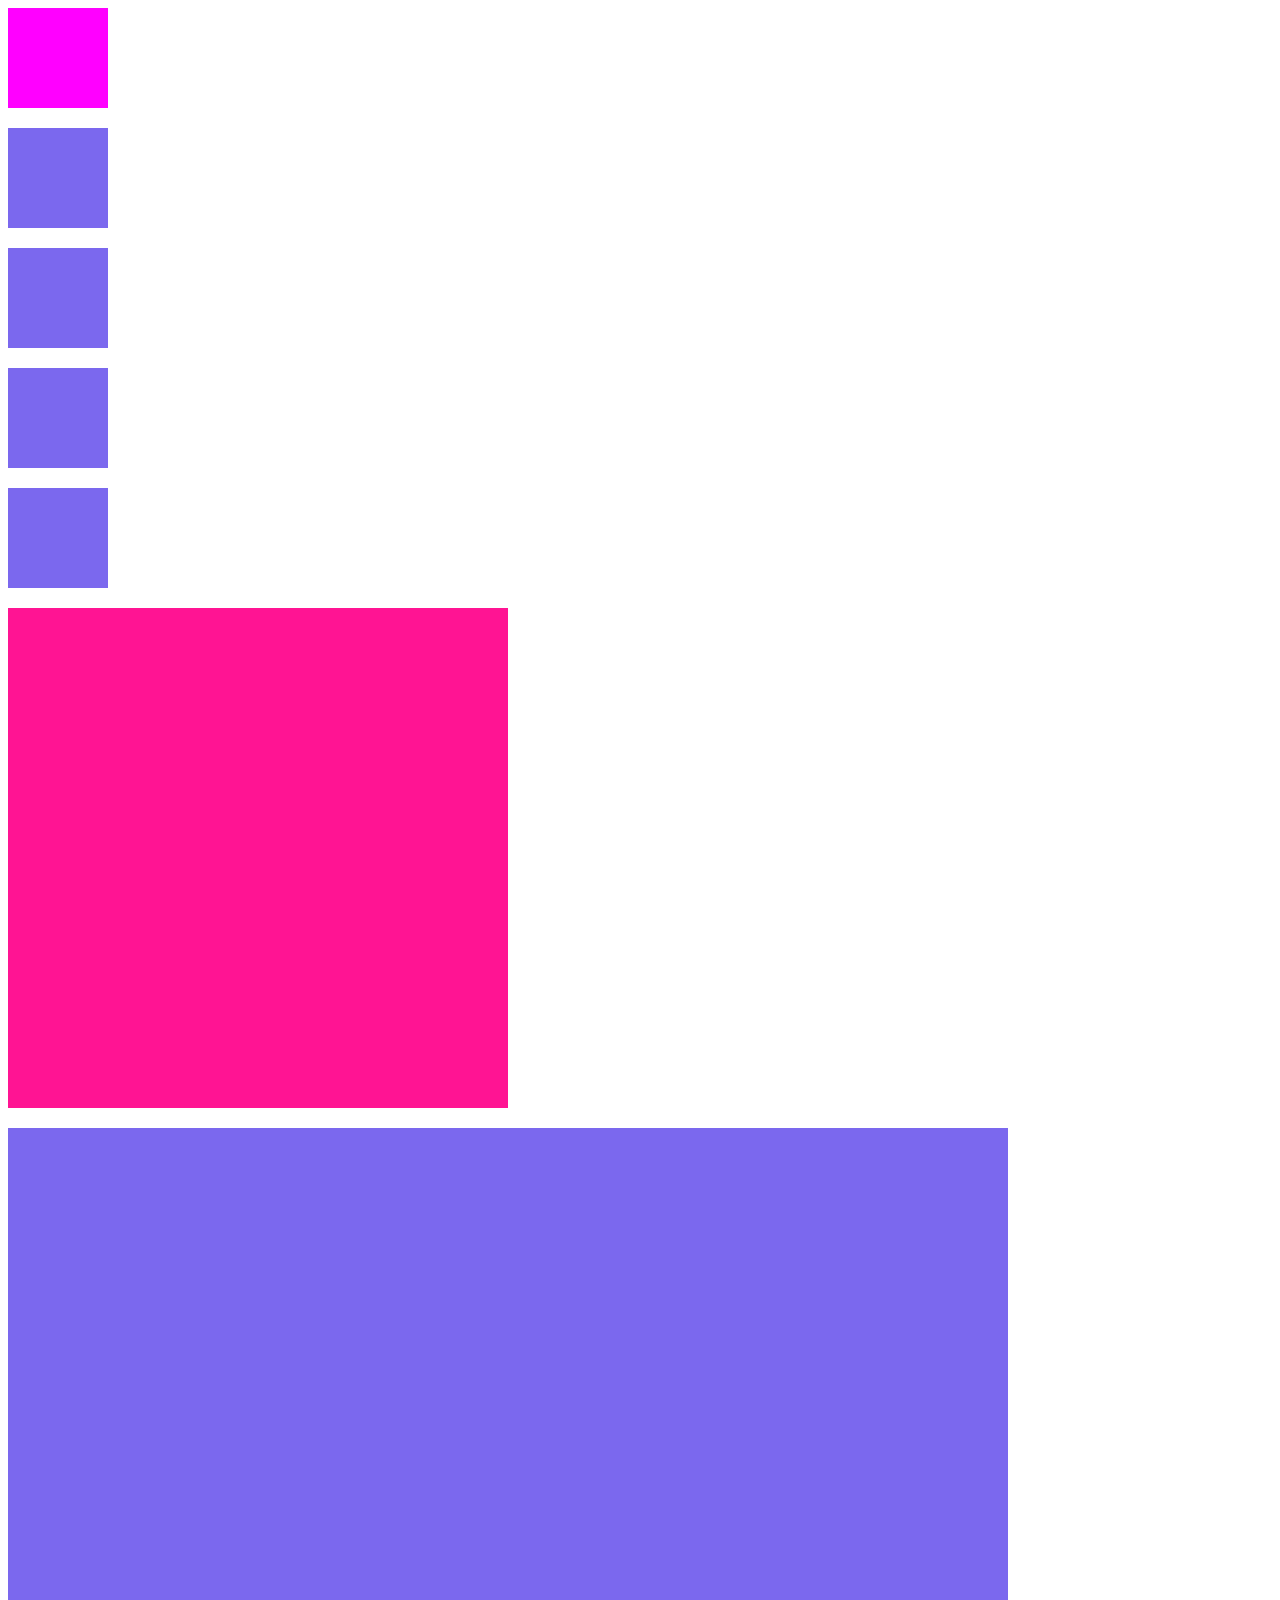
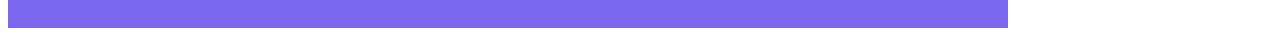
<file: simpleweb4.html>
<!DOCTYPE html>
<head>
    <title>Transition</title>
    <link rel="stylesheet" href="simpleweb4.css">
</head>
<body>
    
    <div class="circle"></div>
    <section><div></div>
    <div></div>
    <div></div>
    <div></div></section>
    <div class="block"> </div>
<section>
    <div class="backimage"></div>
</section>
</body>
</file>
<file: simpleweb4.css>
*{
    background-image: url(https://media.istockphoto.com/photos/aerial-view-of-the-tropical-island-picture-id999086864?k=20&m=999086864&s=612x612&w=0&h=6h_0vpedu4_ngH3VMyBZ1HPDHov2xU-L3NV76CDpwro=);
}
section  div{
    height: 100px;
    width: 100px;
    background-color: mediumslateblue;
    margin: 20px 0;
    transition: margin-left 3s;

}
section:hover div{
    margin-left: 300px;
}
div:nth-of-type(1){
transition-timing-function: ease-in;
}
div:nth-of-type(2){
    transition-timing-function:ease-out;
}
div:nth-of-type(3){
    transition-timing-function:cubic-bezier(0.7,0,0.84,0);
}
div:nth-of-type(4){
 transition-timing-function:cubic-bezier(0.85,0,0.15,1);
}
.circle{
    width: 100px;
    height: 100px;
    background-color: magenta;
    transition: background-color 1s ease-in,border-radius 2s;
    /* background-image: url(https://media.istockphoto.com/photos/concept-nature-reserve-conserve-wildlife-reserve-tiger-deer-global-picture-id1197795305?k=20&m=1197795305&s=612x612&w=0&h=2j_ZJabh9bbXTynZ5H90FHNletO1VJ4p3v5OJqR-cL4=);
    /* background-image: url(https://media.istockphoto.com/photos/fruit-bats-in-sri-lanka-picture-id1204633896?k=20&m=1204633896&s=612x612&w=0&h=rAvk_3xsXc71ujskuzT0amSd9xIp4aTL9QMX5NuRue4=); */ 
}
.circle:hover{
    background-color: cyan;
    border-radius: 50%;
}
.block {
    width: 500px;
    height: 500px;
       background-image: url(https://media.istockphoto.com/vectors/design-banner-with-spring-is-here-icon-card-for-spring-season-with-vector-id663928230?k=20&m=663928230&s=612x612&w=0&h=jEBC-E7TlQxahCO-F8tykRAjb8Y4JEOIxNNC6RVDqd0=);
    background-color: deeppink;
	transition: transform 0.6s cubic-bezier(0.65, 0, 0.35, 1);
    /* background-image: url(https://media.istockphoto.com/vectors/flying-little-bird-tree-sparrow-vector-illustration-vector-id1334108997?k=20&m=1334108997&s=612x612&w=0&h=mnS5x6RIEXYKTfVNw-F7ju2UnzG9Y_alUSU2hOuNim4=); */
}
.backimage{
    background-image: url(https://media.istockphoto.com/photos/gardening-concept-garden-flowers-and-plants-on-a-sunny-background-picture-id1211992469?k=20&m=1211992469&s=612x612&w=0&h=gHWu4nuF9rdyUQZ6D_iaBrQN_hquwTKIg_tADTp1_RI=);
    width: 1000px;
    height: 500px;
}
</file>
